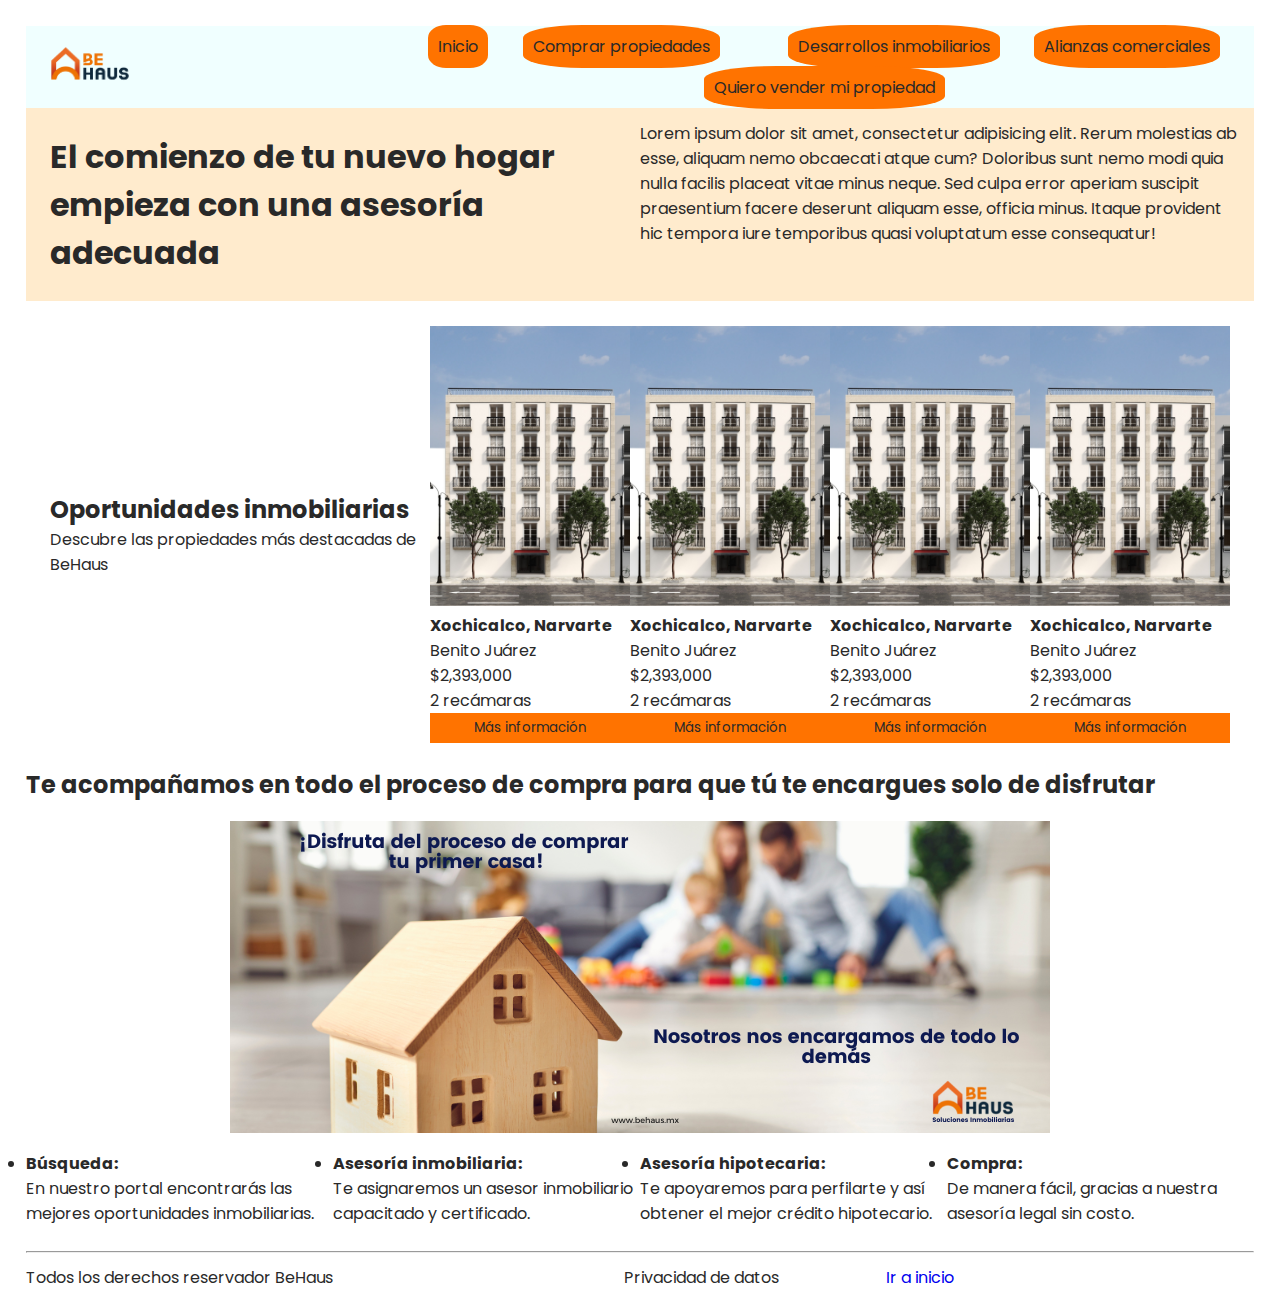
<file: index.html>
<!DOCTYPE html>
<html lang="es">

<head>
    <meta charset="UTF-8">
    <meta http-equiv="X-UA-Compatible" content="IE=edge">
    <meta name="viewport" content="width=device-width, initial-scale=1.0">
    <title>BeHaus México | Inicio</title>
    <!--El título que sale en la pestaña-->
    <link rel="preconnect" href="https://fonts.googleapis.com">
    <!--Para cambiar la fuente-->
    <link rel="preconnect" href="https://fonts.gstatic.com" crossorigin>
    <link href="https://fonts.googleapis.com/css2?family=Poppins:wght@400;700&display=swap" rel="stylesheet">
    <link rel="stylesheet" href="./css/style.css">
    <!--Para linkear font awesom para los íconos del footer. El código lo saqué de: https://cdnjs.com/libraries/font-awesome-->
    <link rel="shortcut icon" href="./assets/icono_behaus.png">
    <!--Para poner logo en la pestaña-->
    <link href="https://cdn.jsdelivr.net/npm/bootstrap@5.2.3/dist/css/bootstrap.min.css" rel="stylesheet"
        integrity="sha384-rbsA2VBKQhggwzxH7pPCaAqO46MgnOM80zW1RWuH61DGLwZJEdK2Kadq2F9CUG65" crossorigin="anonymous">
    <!--Para CDN de Bootstrap-->
    <link rel="stylesheet" href="https://cdnjs.cloudflare.com/ajax/libs/font-awesome/6.2.1/css/all.min.css"
    integrity="sha512-MV7K8+y+gLIBoVD59lQIYicR65iaqukzvf/nwasF0nqhPay5w/9lJmVM2hMDcnK1OnMGCdVK+iQrJ7lzPJQd1w=="
    crossorigin="anonymous" referrerpolicy="no-referrer" />
    <!--Para linkear css-->
</head>

<body>
    <!--Todo lo que quiero que vea el usuario va en body-->
    <header id="ir_a_inicio">
        <!--ID para ir a inicio desde cualquier lado-->
        <!--Encabezado-->
        <div>
            <a href="./index.html"><img src="./assets/logo_behaus_naranja.png" alt=""></a>
        </div>
        <nav>
            <ul class="navegacion">
                <li><a href="./index.html">Inicio</a></li>
                <li><a href="./pages/comprar_propiedades.html">Comprar propiedades</a></li>
                <ul> <!--¿CÓMO HACER QUE APAREZCA EL SUBMENÚ CON HOVER?-->
                    <!--<li><a href="">Casas en venta</a></li>
                        <li><a href="">Departamentos en venta</a></li>
                        <li><a href="">Oficinas en venta</a></li>-->
                </ul>
                <li><a href="./pages/desarrollos_inmobiliarios.html">Desarrollos inmobiliarios</a></li>
                <li><a href="./pages/alianzas_comerciales.html">Alianzas comerciales</a></li>
                <li><a href="./pages/quiero_vender_mi_propiedad.html">Quiero vender mi propiedad</a></li>
            </ul>
        </nav>
    </header>
    <main>
        <section class="comienzo">
            <h1>El comienzo de tu nuevo hogar empieza con una asesoría adecuada</h1>
            <p>
                Lorem ipsum dolor sit amet, consectetur adipisicing elit. Rerum molestias ab esse,
                aliquam nemo obcaecati
                atque cum? Doloribus sunt nemo modi quia nulla facilis placeat vitae minus neque. Sed culpa error
                aperiam suscipit praesentium facere deserunt aliquam esse, officia minus. Itaque provident hic tempora
                iure temporibus quasi voluptatum esse consequatur!
            </p>
        </section>

        <section class="oportunidades">
            <div>
                <h2>Oportunidades inmobiliarias</h2>
                <p>Descubre las propiedades más destacadas de BeHaus</p>
            </div>
            <div>
                <img src="./assets/xochicalco_narvarte.jpeg" alt="">
                <h4>Xochicalco, Narvarte</h4>
                <p>Benito Juárez</p>
                <p>$2,393,000</p>
                <p>2 recámaras</p>
                <a class="btn" href="./pages/comprar_propiedades.html">Más información</a>
            </div>

            <div>
                <img src="./assets/xochicalco_narvarte.jpeg" alt="">
                <h4>Xochicalco, Narvarte</h4>
                <p>Benito Juárez</p>
                <p>$2,393,000</p>
                <p>2 recámaras</p>
                <a class="btn" href="./pages/comprar_propiedades.html">Más información</a>
            </div>

            <div>
                <img src="./assets/xochicalco_narvarte.jpeg" alt="">
                <h4>Xochicalco, Narvarte</h4>
                <p>Benito Juárez</p>
                <p>$2,393,000</p>
                <p>2 recámaras</p>
                <a class="btn" href="./pages/comprar_propiedades.html">Más información</a>
            </div>

            <div>
                <img src="./assets/xochicalco_narvarte.jpeg" alt="">
                <h4>Xochicalco, Narvarte</h4>
                <p>Benito Juárez</p>
                <p>$2,393,000</p>
                <p>2 recámaras</p>
                <a class="btn" href="./pages/comprar_propiedades.html">Más información</a>
            </div>

        </section>

        <section>
            <h2>Te acompañamos en todo el proceso de compra para que tú te encargues solo de disfrutar</h2>
            <div class="proceso">
                <img src="./assets/real_estate_agency.png" alt="">
            </div>
            <ul class="proceso__asesoria">
                <li class="proceso__asesoria--búsqueda">
                    <h4>Búsqueda:</h4>En nuestro portal encontrarás las mejores oportunidades inmobiliarias.
                </li>
                <li class="proceso__asesoria--inmobiliaria">
                    <h4>Asesoría inmobiliaria:</h4>Te asignaremos un asesor inmobiliario capacitado y certificado.
                </li>
                <li class="proceso__asesoria--hipotecia">
                    <h4>Asesoría hipotecaria:</h4>Te apoyaremos para perfilarte y así obtener el mejor crédito
                    hipotecario.
                </li>
                <li class="proceso__asesoria--compra">
                    <h4>Compra:</h4>De manera fácil, gracias a nuestra asesoría legal sin costo.
                </li>
            </ul>
        </section>

        <hr> <!--línea separadora-->

    </main>

    <footer>
        <div class="footer__derechos">
            <p>Todos los derechos reservador BeHaus</p>
        </div>
        <ul class="footer__redes_sociales">
            <li></li><a href="https://www.facebook.com/BeHausMex"><i class="fa-brands fa-square-facebook"></i></a></li>
            <li></li><a href="https://www.instagram.com/behaus.mx/"><i class="fa-brands fa-square-instagram"></i></a>
            </li>
            <li></li><a href="https://wa.me/message/6OADMMO5PGGNI1"><i class="fa-brands fa-square-whatsapp"></i></a>
            </li>
        </ul>
        <div class="footer__privacidad">
            Privacidad de datos
        </div>
        <ul class="footer__ir_a_inicio">
            <li><a href="./index.html#ir_a_inicio">Ir a inicio</a></li>
            <!--Link para ir a inicio-->
        </ul>
    </footer>

    <script src="https://cdn.jsdelivr.net/npm/bootstrap@5.2.3/dist/js/bootstrap.bundle.min.js"
        integrity="sha384-kenU1KFdBIe4zVF0s0G1M5b4hcpxyD9F7jL+jjXkk+Q2h455rYXK/7HAuoJl+0I4"
        crossorigin="anonymous"></script>
</body>


</html>
</file>
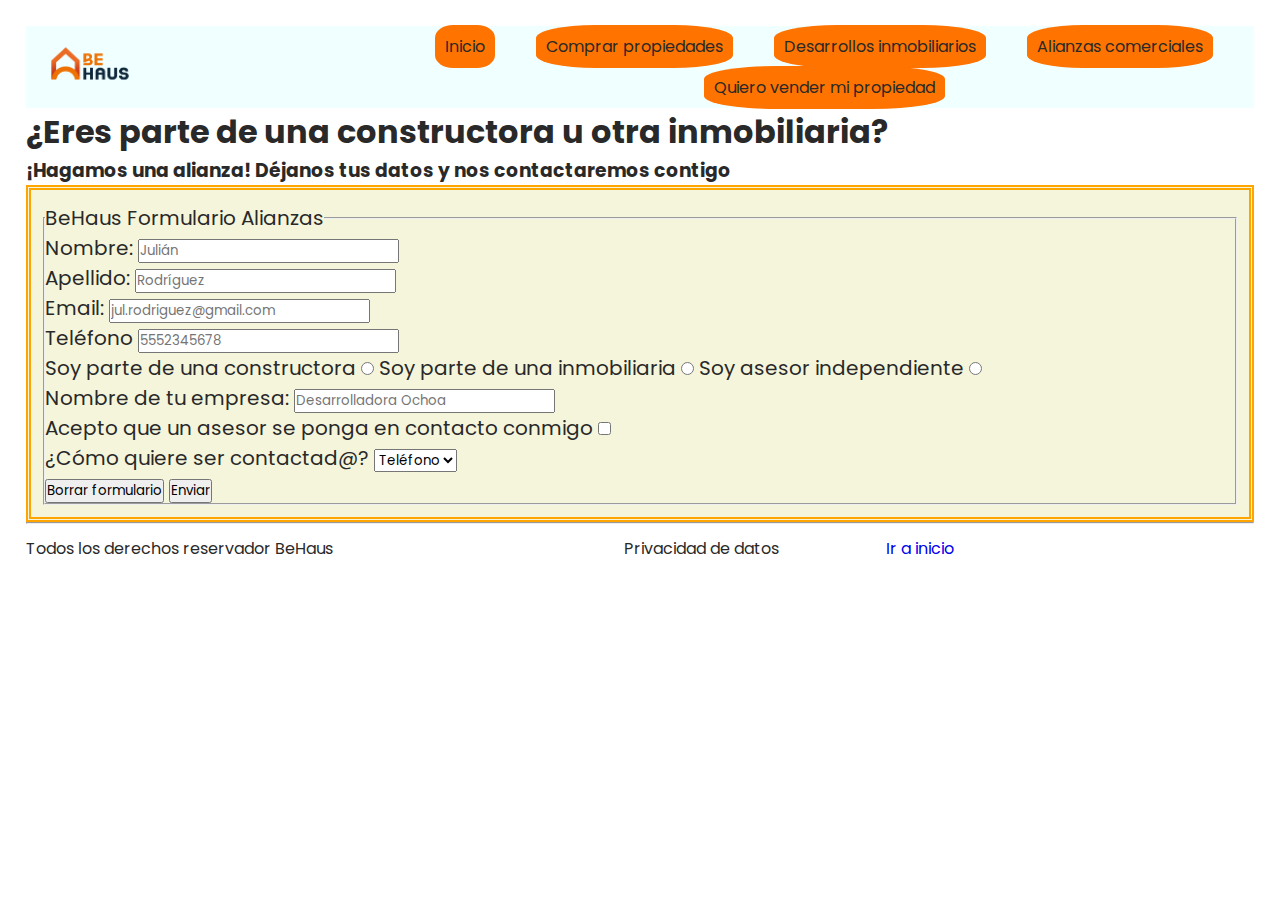
<file: pages/alianzas_comerciales.html>
<!DOCTYPE html>
<html lang="en">

<head>
    <meta charset="UTF-8">
    <meta http-equiv="X-UA-Compatible" content="IE=edge">
    <meta name="viewport" content="width=device-width, initial-scale=1.0">
    <title>BeHaus | Alianzas comerciales</title>
    <!--Para cambiar la fuente-->
    <link rel="preconnect" href="https://fonts.gstatic.com" crossorigin>
    <link href="https://fonts.googleapis.com/css2?family=Poppins:wght@400;700&display=swap" rel="stylesheet">
    <!--Para linkear css-->
    <link rel="stylesheet" href="../css/style.css">
    <!--Para linkear font awesom para los íconos del footer. El código lo saqué de: https://cdnjs.com/libraries/font-awesome-->
    <link rel="stylesheet" href="https://cdnjs.cloudflare.com/ajax/libs/font-awesome/6.2.1/css/all.min.css"
        integrity="sha512-MV7K8+y+gLIBoVD59lQIYicR65iaqukzvf/nwasF0nqhPay5w/9lJmVM2hMDcnK1OnMGCdVK+iQrJ7lzPJQd1w=="
        crossorigin="anonymous" referrerpolicy="no-referrer" />
    <link rel="shortcut icon" href="../assets/icono_behaus.png">
    <!--Para poner logo en la pestaña-->
</head>

<body>
    <!--Todo lo que quiero que vea el usuario va en body-->
    <header id="ir_a_inicio">
        <!--ID para ir a inicio desde cualquier lado-->
        <!--Encabezado-->
        <div>
            <a href="../index.html"><img src="../assets/logo_behaus_naranja.png" alt=""></a>
        </div>
        <nav>
            <ul class="navegacion">
                <li><a href="../index.html">Inicio</a></li>
                <li><a href="./comprar_propiedades.html">Comprar propiedades</a></li>
                <li><a href="./desarrollos_inmobiliarios.html">Desarrollos inmobiliarios</a></li>
                <li><a href="./alianzas_comerciales.html">Alianzas comerciales</a></li>
                <li><a href="./quiero_vender_mi_propiedad.html">Quiero vender mi propiedad</a></li>
            </ul>
        </nav>
    </header>

    <main>
        <h1>¿Eres parte de una constructora u otra inmobiliaria?</h1>
        <h3>¡Hagamos una alianza! Déjanos tus datos y nos contactaremos contigo</h3>

        <section>
            <form class="formulario">
                <fieldset>
                    <!--Para darle formato de Formulario-->
                    <legend>BeHaus Formulario Alianzas</legend>
                    <div>
                        <label for="">Nombre:</label>
                        <input type="text" placeholder="Julián">
                    </div>

                    <div>
                        <label for="">Apellido:</label>
                        <input type="text" placeholder="Rodríguez">
                    </div>

                    <div>
                        <label for="">Email:</label>
                        <input type="email" name="" id="" placeholder="jul.rodriguez@gmail.com">
                    </div>

                    <div>
                        <label for="">Teléfono</label>
                        <input type="number" name="" id="" placeholder="5552345678">

                    </div>

                    <div>
                        <label for="constructora">Soy parte de una constructora</label>
                        <input type="radio" name="vender" id="constructora">

                        <label for="inmobiliaria">Soy parte de una inmobiliaria</label>
                        <input type="radio" name="vender" id="inmobiliaria">

                        <label for="independiente">Soy asesor independiente</label>
                        <input type="radio" name="vender" id="independiente">
                    </div>

                    <div>
                        <label for="">Nombre de tu empresa:</label>
                        <input type="text" placeholder="Desarrolladora Ochoa">
                    </div>

                    <div>
                        <label for="acepto_ser_contactado">Acepto que un asesor se ponga en contacto conmigo</label>
                        <input type="checkbox" name="" id="acepto_ser_contactado" value="1">
                    </div>

                    <div>
                        <label for="">¿Cómo quiere ser contactad@?</label>
                        <select name="¿Cómo quieres ser contactad@?">
                            <option value="telefono">Teléfono</option>
                            <option value="correo">Correo</option>
                        </select>
                    </div>

                    <div>
                        <input type="reset" value="Borrar formulario">
                        <input type="submit" value="Enviar">
                    </div>
                </fieldset>
            </form>
        </section>
        <hr> <!--línea separadora-->
    </main>

    <footer>
        <div class="footer__derechos">
            <p>Todos los derechos reservador BeHaus</p>
        </div>
        <ul class="footer__redes_sociales">
            <li></li><a href="https://www.facebook.com/BeHausMex"><i class="fa-brands fa-square-facebook"></i></a></li>
            <li></li><a href="https://www.instagram.com/behaus.mx/"><i class="fa-brands fa-square-instagram"></i></a></li>
            <li></li><a href="https://wa.me/message/6OADMMO5PGGNI1"><i class="fa-brands fa-square-whatsapp"></i></a></li>
        </ul>
        <div class="footer__privacidad">
            Privacidad de datos
        </div>
        <ul class="footer__ir_a_inicio">
            <li><a href="../index.html">Ir a inicio</a></li>
            <!--Link para ir a inicio-->
        </ul>
    </footer>


</body>

</html>
</file>
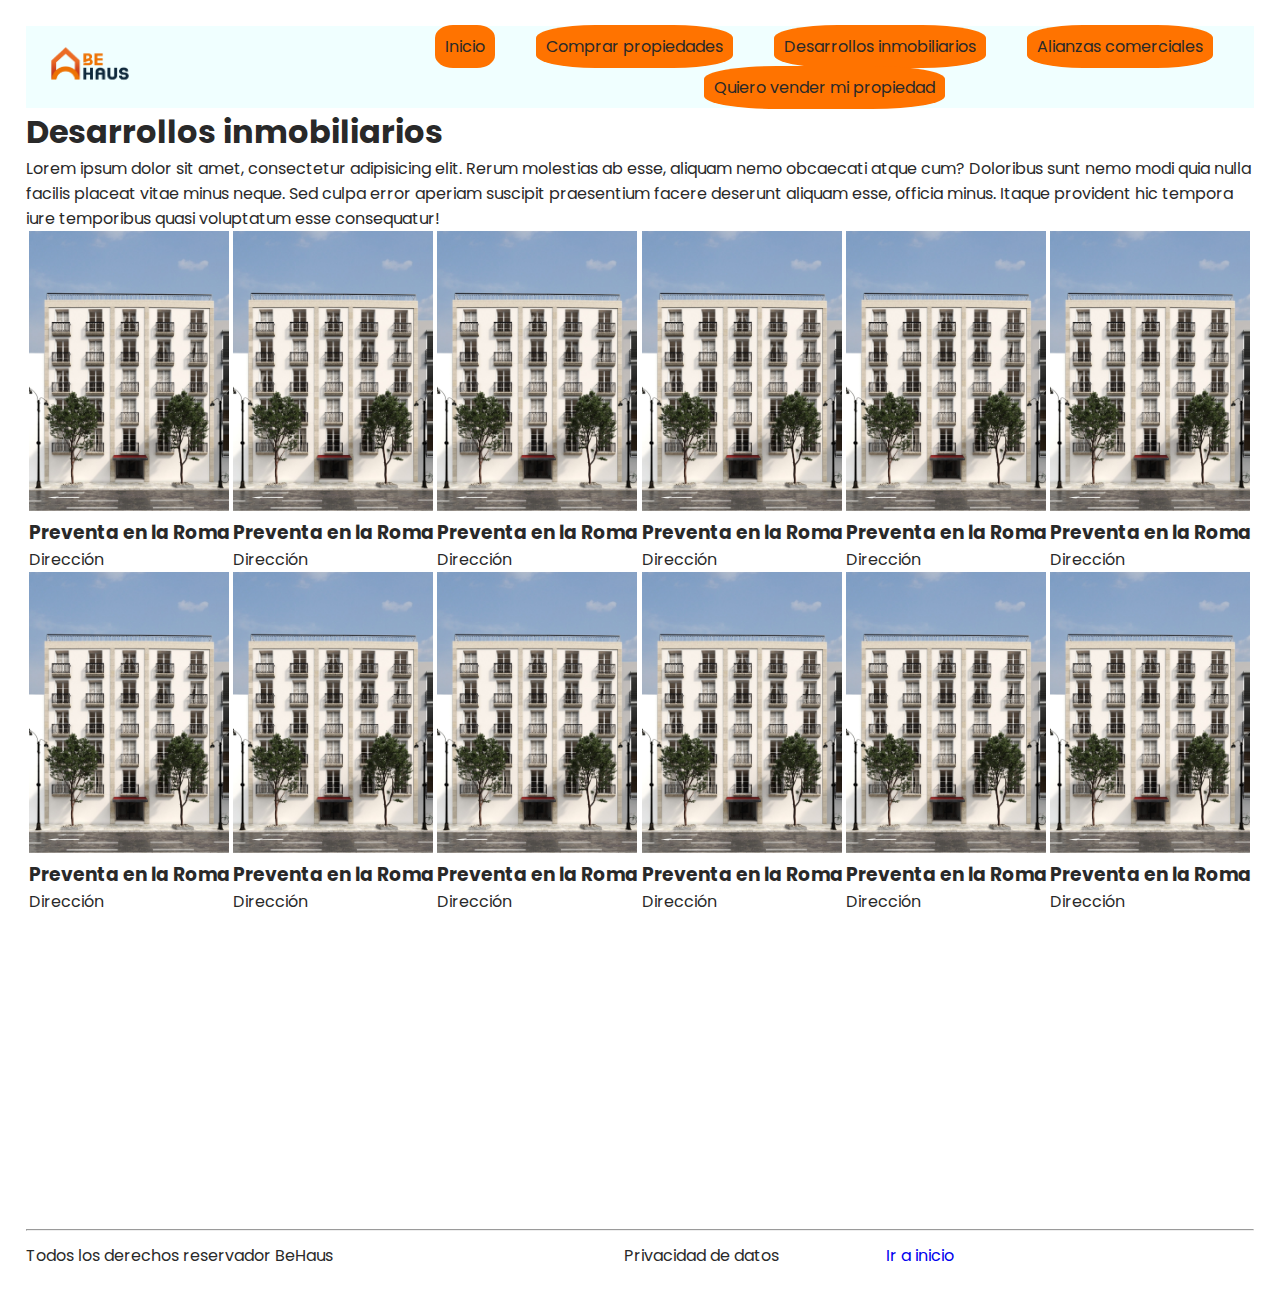
<file: pages/desarrollos_inmobiliarios.html>
<!DOCTYPE html>
<html lang="en">

<head>
    <meta charset="UTF-8">
    <meta http-equiv="X-UA-Compatible" content="IE=edge">
    <meta name="viewport" content="width=device-width, initial-scale=1.0">
    <title>BeHaus | Desarrollos Inmobiliarios</title>
    <!--Para cambiar la fuente-->
    <link rel="preconnect" href="https://fonts.gstatic.com" crossorigin>
    <link href="https://fonts.googleapis.com/css2?family=Poppins:wght@400;700&display=swap" rel="stylesheet">
    <!--Para linkear css-->
    <link rel="stylesheet" href="../css/style.css">
    <!--Para linkear font awesom para los íconos del footer. El código lo saqué de: https://cdnjs.com/libraries/font-awesome-->
    <link rel="stylesheet" href="https://cdnjs.cloudflare.com/ajax/libs/font-awesome/6.2.1/css/all.min.css"
        integrity="sha512-MV7K8+y+gLIBoVD59lQIYicR65iaqukzvf/nwasF0nqhPay5w/9lJmVM2hMDcnK1OnMGCdVK+iQrJ7lzPJQd1w=="
        crossorigin="anonymous" referrerpolicy="no-referrer" />
    <link rel="shortcut icon" href="../assets/icono_behaus.png">
    <!--Para poner logo en la pestaña-->
</head>

<body>
    <header id="ir_a_inicio"> <!--ID para ir a inicio desde cualquier lado-->
    <!--Todo lo que quiero que vea el usuario va en body-->
        <!--Encabezado-->
            <div>
                <a href="../index.html"><img src="../assets/logo_behaus_naranja.png" alt=""></a>
            </div>
        <nav>
            <ul class="navegacion">
                <li><a href="../index.html">Inicio</a></li>
                <li><a href="./comprar_propiedades.html">Comprar propiedades</a></li>
                <li><a href="./desarrollos_inmobiliarios.html">Desarrollos inmobiliarios</a></li>
                <li><a href="./alianzas_comerciales.html">Alianzas comerciales</a></li>
                <li><a href="./quiero_vender_mi_propiedad.html">Quiero vender mi propiedad</a></li>
            </ul>
        </nav>
    </header>

    <main>
        <h1>Desarrollos inmobiliarios</h1>
        <section>
            <p>Lorem ipsum dolor sit amet, consectetur adipisicing elit. Rerum molestias ab esse, aliquam nemo obcaecati atque cum? Doloribus sunt nemo modi quia nulla facilis placeat vitae minus neque. Sed culpa error aperiam suscipit praesentium facere deserunt aliquam esse, officia minus. Itaque provident hic tempora iure temporibus quasi voluptatum esse consequatur!
            </p>
        </section>


        <section class="propiedades">
            <div>
                <img src="../assets/xochicalco_narvarte.jpeg" alt="">
                <h3>Preventa en la Roma</h3>
                <p>Dirección</p>
            </div>
            <div>
                <img src="../assets/xochicalco_narvarte.jpeg" alt="">
                <h3>Preventa en la Roma</h3>
                <p>Dirección</p>
            </div>
            <div>
                <img src="../assets/xochicalco_narvarte.jpeg" alt="">
                <h3>Preventa en la Roma</h3>
                <p>Dirección</p>
            </div>
            <div>
                <img src="../assets/xochicalco_narvarte.jpeg" alt="">
                <h3>Preventa en la Roma</h3>
                <p>Dirección</p>
            </div>
            <div>
                <img src="../assets/xochicalco_narvarte.jpeg" alt="">
                <h3>Preventa en la Roma</h3>
                <p>Dirección</p>
            </div>
            <div>
                <img src="../assets/xochicalco_narvarte.jpeg" alt="">
                <h3>Preventa en la Roma</h3>
                <p>Dirección</p>
            </div>
            <div>
                <img src="../assets/xochicalco_narvarte.jpeg" alt="">
                <h3>Preventa en la Roma</h3>
                <p>Dirección</p>
            </div>
            <div>
                <img src="../assets/xochicalco_narvarte.jpeg" alt="">
                <h3>Preventa en la Roma</h3>
                <p>Dirección</p>
            </div>
            <div>
                <img src="../assets/xochicalco_narvarte.jpeg" alt="">
                <h3>Preventa en la Roma</h3>
                <p>Dirección</p>
            </div>
            <div>
                <img src="../assets/xochicalco_narvarte.jpeg" alt="">
                <h3>Preventa en la Roma</h3>
                <p>Dirección</p>
            </div>
            <div>
                <img src="../assets/xochicalco_narvarte.jpeg" alt="">
                <h3>Preventa en la Roma</h3>
                <p>Dirección</p>
            </div>
            <div>
                <img src="../assets/xochicalco_narvarte.jpeg" alt="">
                <h3>Preventa en la Roma</h3>
                <p>Dirección</p>
            </div>

            <iframe width="560" height="315" src="https://www.youtube.com/embed/Z7tiPyqw31c" title="YouTube video player" frameborder="0" allow="accelerometer; autoplay; clipboard-write; encrypted-media; gyroscope; picture-in-picture" allowfullscreen></iframe>
        </section>
        <hr> <!--línea separadora-->

    </main>

    <footer>
        <div class="footer__derechos">
            <p>Todos los derechos reservador BeHaus</p>
        </div>
        <ul class="footer__redes_sociales">
            <li></li><a href="https://www.facebook.com/BeHausMex"><i class="fa-brands fa-square-facebook"></i></a></li>
            <li></li><a href="https://www.instagram.com/behaus.mx/"><i class="fa-brands fa-square-instagram"></i></a></li>
            <li></li><a href="https://wa.me/message/6OADMMO5PGGNI1"><i class="fa-brands fa-square-whatsapp"></i></a></li>
        </ul>
        <div class="footer__privacidad">
            Privacidad de datos
        </div>
        <ul class="footer__ir_a_inicio">
            <li><a href="../index.html">Ir a inicio</a></li>
            <!--Link para ir a inicio-->
        </ul>
    </footer>


</body>

</html>
</file>
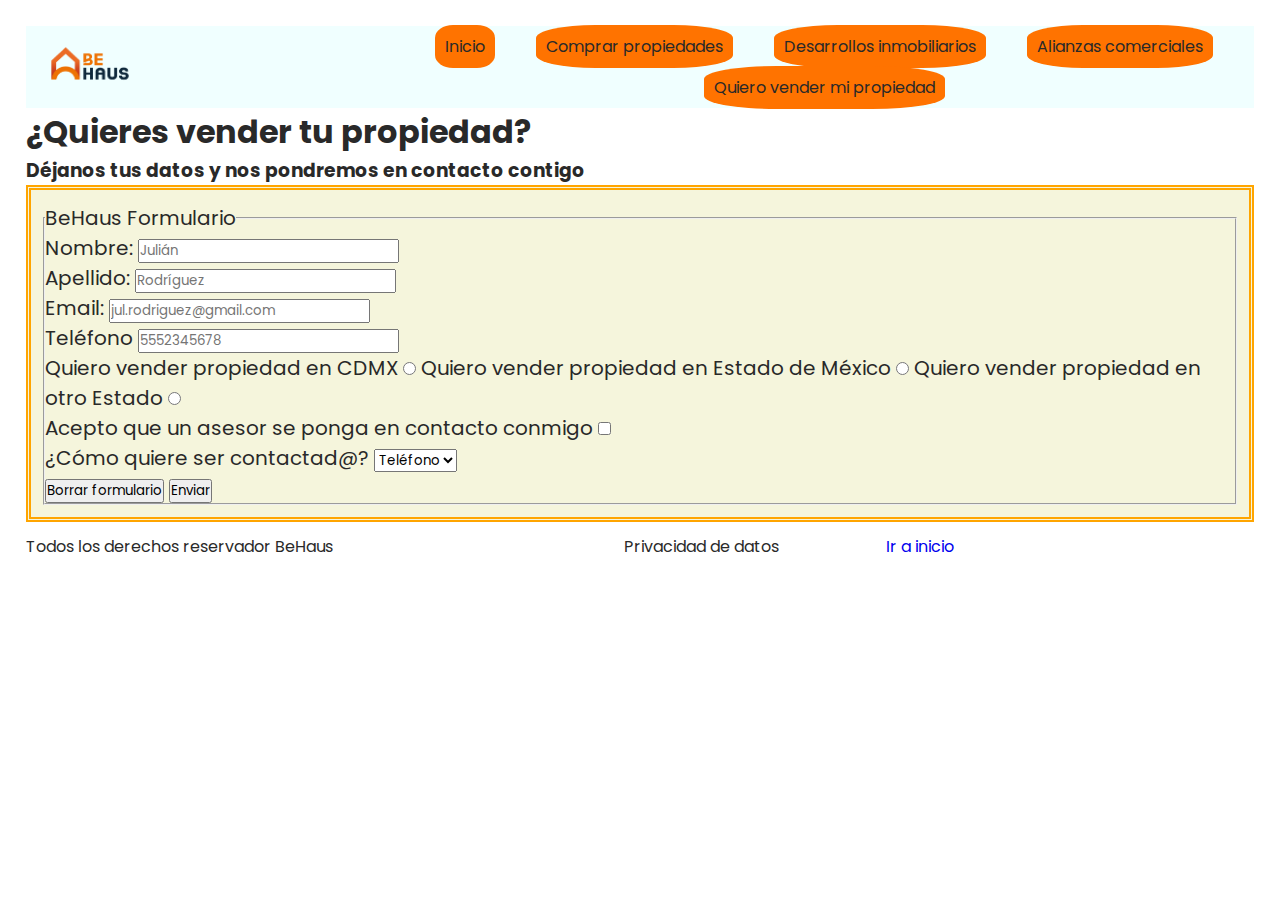
<file: pages/quiero_vender_mi_propiedad.html>
<!DOCTYPE html>
<html lang="en">

<head>
    <meta charset="UTF-8">
    <meta http-equiv="X-UA-Compatible" content="IE=edge">
    <meta name="viewport" content="width=device-width, initial-scale=1.0">
    <title>BeHaus | Quiero vender mi propiedad</title>
    <!--Para cambiar la fuente-->
    <link rel="preconnect" href="https://fonts.gstatic.com" crossorigin>
    <link href="https://fonts.googleapis.com/css2?family=Poppins:wght@400;700&display=swap" rel="stylesheet">
    <!--Para linkear css-->
    <link rel="stylesheet" href="../css/style.css">
    <!--Para linkear font awesom para los íconos del footer. El código lo saqué de: https://cdnjs.com/libraries/font-awesome-->
    <link rel="stylesheet" href="https://cdnjs.cloudflare.com/ajax/libs/font-awesome/6.2.1/css/all.min.css"
        integrity="sha512-MV7K8+y+gLIBoVD59lQIYicR65iaqukzvf/nwasF0nqhPay5w/9lJmVM2hMDcnK1OnMGCdVK+iQrJ7lzPJQd1w=="
        crossorigin="anonymous" referrerpolicy="no-referrer" />
    <link rel="shortcut icon" href="../assets/icono_behaus.png">
    <!--Para poner logo en la pestaña-->
</head>

<body>
    <!--Todo lo que quiero que vea el usuario va en body-->
    <header id="ir_a_inicio"> <!--ID para ir a inicio desde cualquier lado-->
        <!--Encabezado-->
            <div>
                <a href="../index.html"><img src="../assets/logo_behaus_naranja.png" alt=""></a>
            </div>
        <nav>
            <ul class="navegacion">
                <li><a href="../index.html">Inicio</a></li>
                <li><a href="./comprar_propiedades.html">Comprar propiedades</a></li>
                <li><a href="./desarrollos_inmobiliarios.html">Desarrollos inmobiliarios</a></li>
                <li><a href="./alianzas_comerciales.html">Alianzas comerciales</a></li>
                <li><a href="./quiero_vender_mi_propiedad.html">Quiero vender mi propiedad</a></li>
            </ul>
        </nav>
    </header>

    <main>
        <h1>¿Quieres vender tu propiedad?</h1>
        <h3>Déjanos tus datos y nos pondremos en contacto contigo</h3>

        <section>
            <form class="formulario">
                <fieldset>
                    <!--Para darle formato de Formulario-->
                    <legend>BeHaus Formulario</legend>
                    <div>
                        <label for="">Nombre:</label>
                        <input type="text" placeholder="Julián">
                    </div>

                    <div>
                        <label for="">Apellido:</label>
                        <input type="text" placeholder="Rodríguez">
                    </div>

                    <div>
                        <label for="">Email:</label>
                        <input type="email" name="" id="" placeholder="jul.rodriguez@gmail.com">
                    </div>

                    <div>
                        <label for="">Teléfono</label>
                        <input type="number" name="" id="" placeholder="5552345678">

                    </div>

                    <div>
                        <label for="vender_cdmx">Quiero vender propiedad en CDMX</label>
                        <input type="radio" name="vender" id="vender_cdmx">

                        <label for="vender_edo_mex">Quiero vender propiedad en Estado de México</label>
                        <input type="radio" name="vender" id="vender_edo_mex">

                        <label for="vender_otro">Quiero vender propiedad en otro Estado</label>
                        <input type="radio" name="vender" id="vender_otro">
                    </div>

                    <div>
                        <label for="acepto_ser_contactado">Acepto que un asesor se ponga en contacto conmigo</label>
                        <input type="checkbox" name="" id="acepto_ser_contactado" value="1">
                    </div>

                    <div>
                        <label for="">¿Cómo quiere ser contactad@?</label>
                        <select name="¿Cómo quieres ser contactad@?">
                            <option value="telefono">Teléfono</option>
                            <option value="correo">Correo</option>
                        </select>
                    </div>

                    <div>
                        <input type="reset" value="Borrar formulario">
                        <input type="submit" value="Enviar">
                    </div>
                </fieldset>
            </form>
        </section>
    </main>

    <footer>
        <div class="footer__derechos">
            <p>Todos los derechos reservador BeHaus</p>
        </div>
        <ul class="footer__redes_sociales">
            <li></li><a href="https://www.facebook.com/BeHausMex"><i class="fa-brands fa-square-facebook"></i></a></li>
            <li></li><a href="https://www.instagram.com/behaus.mx/"><i class="fa-brands fa-square-instagram"></i></a></li>
            <li></li><a href="https://wa.me/message/6OADMMO5PGGNI1"><i class="fa-brands fa-square-whatsapp"></i></a></li>
        </ul>
        <div class="footer__privacidad">
            Privacidad de datos
        </div>
        <ul class="footer__ir_a_inicio">
            <li><a href="../index.html">Ir a inicio</a></li>
            <!--Link para ir a inicio-->
        </ul>
    </footer>

        
</body>

</html>
</file>
<file: css/style.css>
/*El reset de css*/
*{
    padding: 0;
    margin: 0;
    box-sizing: border-box; 
    font-family: 'Poppins', sans-serif;
}

body{
    padding: 2%;
    background-color: rgb(255, 255, 255);
    color: rgb(41, 41, 41);
}

/*Header flex: para poder acomodar la barra de navegación y el logo*/
header{
    display: flex;
    background-color: azure;
}


ul{
    list-style: none;
}

nav{
    width: 70%; /*Lo que quiero que ocupe la barra de navegación del header*/
}

header div{
    width: 30%; /*Lo que quiero que ocupe el div en el header*/
}

a{
    text-decoration: none;
}

.navegacion{
    display: flex;
    flex-wrap:  wrap;
    height: 100%; /*Para posicionar la barra de navegación en el 100% de Nav*/
    justify-content: space-evenly;
    align-items: center;
}

.navegacion li a{
    padding: 10px;
    background-color: rgb(255, 115, 0);
    border-radius: 30%;
    color: rgb(41, 41, 41);
}

.navegacion li a:hover{
    background-color: orange;
}

/*Logo*/
header div img{
    width: 35%;
    justify-content: flex-start;
    padding: 1%;
}

.comienzo{
    display: flex;
    padding: 1%;
    justify-content: center;
    background-color: blanchedalmond;
}

.comienzo h1{
    display: flex;
    width: 50%;
    align-items: center;
    padding: 1%;
}

.comienzo p{
    width: 50%;
}

.oportunidades{
    display: flex;
    justify-content: space-evenly;
    align-items: center;
    padding: 2%;
    color: rgb(41, 41, 41);
}

.oportunidades img{
    width: 200px;
}

.propiedades{
    display: flex;
    flex-wrap: wrap;
    justify-content: space-evenly;
    align-items: center;
}

.propiedades img{
    width: 200px;
}


footer{
    display: flex;
}

.footer__redes_sociales{
    display: flex;
    width: 10%;
    justify-content: space-evenly;
    margin-top: 1%;
}

.footer__derechos {
    display: flex;
    width: 30%;
    margin-top: 1%;
}

.footer__privacidad {
    display: flex;
    width: 30%;
    justify-content: center;
    margin-top: 1%;
}

.footer__ir_a_inicio{
    display: flex;
    width: 20%;
    margin-top: 1%;
}

i{
    font-size: 20px;
}

.proceso{
    display: flex;
    justify-content: center;
    padding: 1.5%;
}

.proceso__asesoria{
    display: flex;
    flex-wrap: nowrap;
    justify-content: center;
    list-style-type: disc;
    margin-bottom: 2%;
}

.proceso__asesoria--búsqueda{
    width: 25%;
}
.proceso__asesoria--inmobiliaria{
    width: 25%;
}
.proceso__asesoria--hipotecia{
    width: 25%;
}
.proceso__asesoria--compra{
    width: 25%;
}

.btn{
    display: flex;
    padding: 5px;
    background-color: rgb(255, 115, 0);
    color: rgb(41, 41, 41);
    font-size: smaller;
    justify-content: center;
}

.btn:hover{
    background-color: orange;
}

.formulario{
    background-color: beige;
    overflow: hidden;
    padding: 1%;
    font-size: 20px;
    border-style: double;
    border-top: double 5px orange;
    border-right: double 5px orange;
    border-left: double 5px orange;
    border-bottom: double 5px orange;
}
</file>
